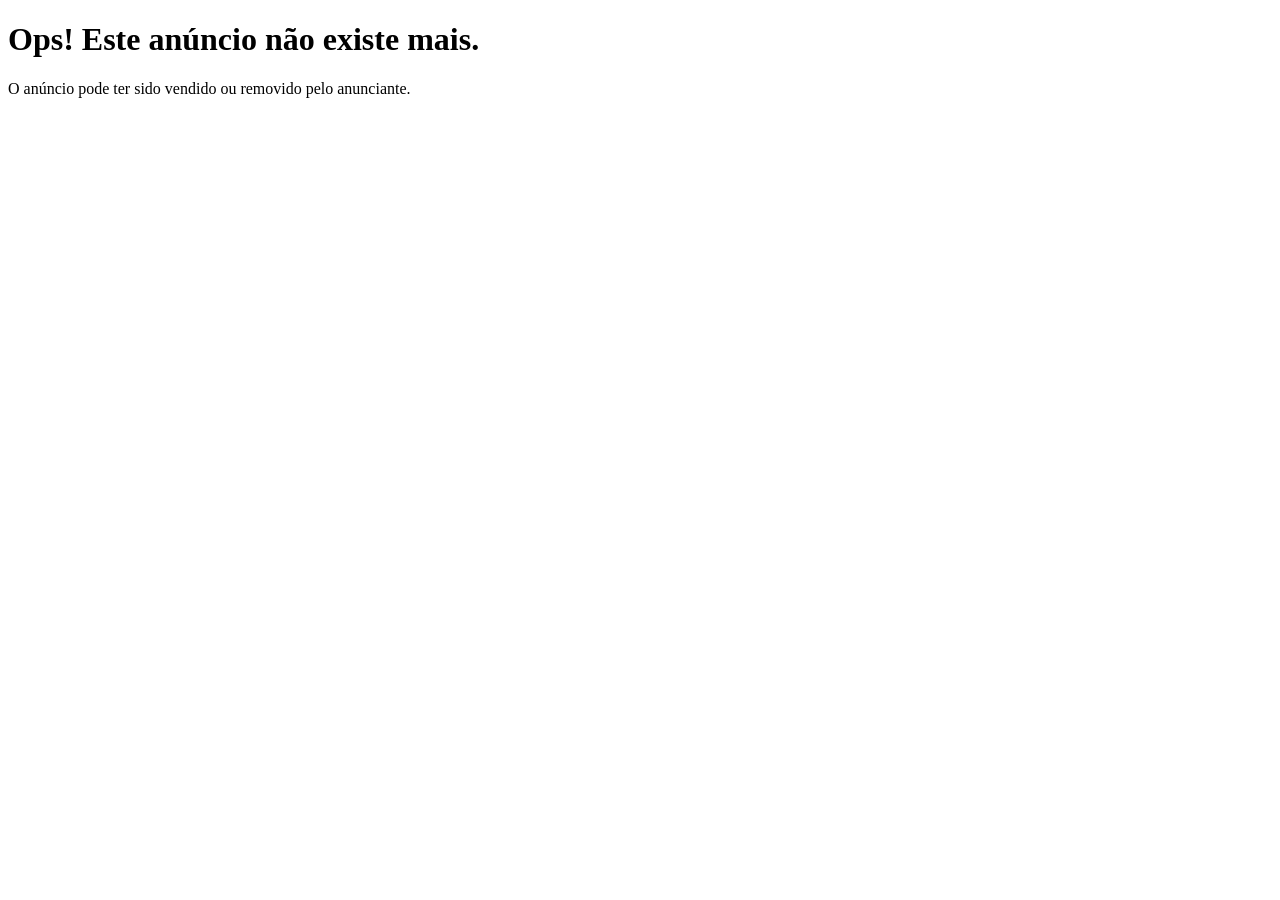
<file: tests/fixtures/ad_not_found.html>
<!DOCTYPE html>
<html lang="pt-BR">
<head>
    <meta charset="utf-8">
    <title>Anúncio não encontrado | OLX</title>
    <meta property="og:title" content="Anúncio não encontrado | OLX">
</head>
<body>
    <main>
        <h1>Ops! Este anúncio não existe mais.</h1>
        <p>O anúncio pode ter sido vendido ou removido pelo anunciante.</p>
    </main>
</body>
</html>
</file>
